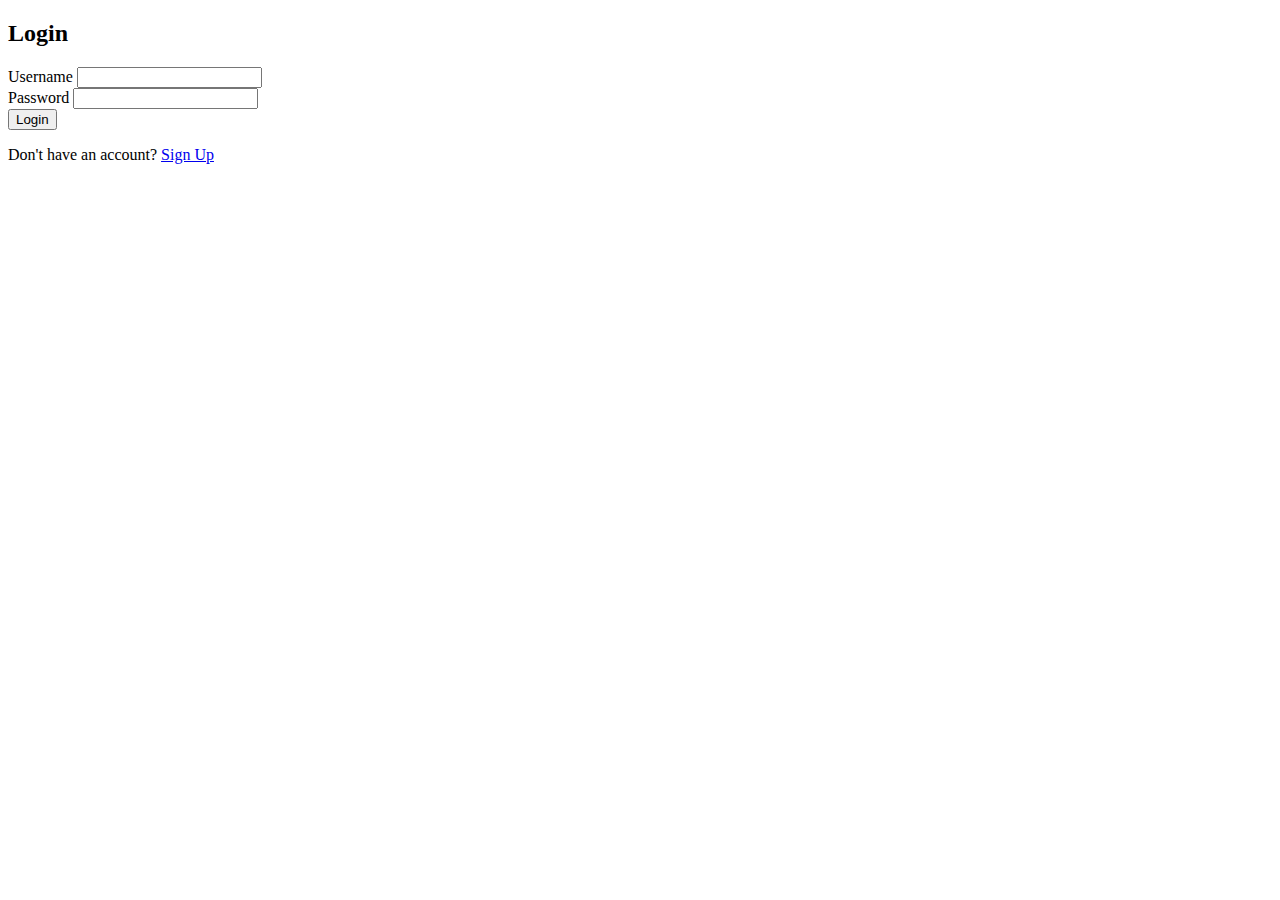
<file: Project/index.html>
<!DOCTYPE html>
<html lang="en">
  <head>
    <meta charset="UTF-8" />
    <meta name="viewport" content="width=device-width, initial-scale=1.0" />
    <title>Login</title>
    <link rel="stylesheet" href="https://tasking-ten.vercel.app/loginsignup.css" />
  </head>
  <body>
    <div class="login-container">
      <h2>Login</h2>
      <form id="loginForm">
        <label for="username">Username</label>
        <input type="text" id="username" required /><br />
        <label for="password">Password</label>
        <input type="password" id="password" required /><br />
        <button type="submit">Login</button>
      </form>
      <p>Don't have an account? <a href="https://tasking-ten.vercel.app/signup.html">Sign Up</a></p>
    </div>
    <script>
      document
        .getElementById("loginForm")
        .addEventListener("submit", function (event) {
          event.preventDefault();
          const username = document.getElementById("username").value;
          const password = document.getElementById("password").value;
          // Here, you would authenticate the user with the backend or any other method
          // For simplicity, let's assume username and password are hardcoded
          if (username === "user" && password === "password") {
            window.location.href = "./taskmanager.html"; // Redirect to the task manager page
          } else {
            alert("Invalid username or password");
          }
        });
    </script>
  </body>
</html>
</file>
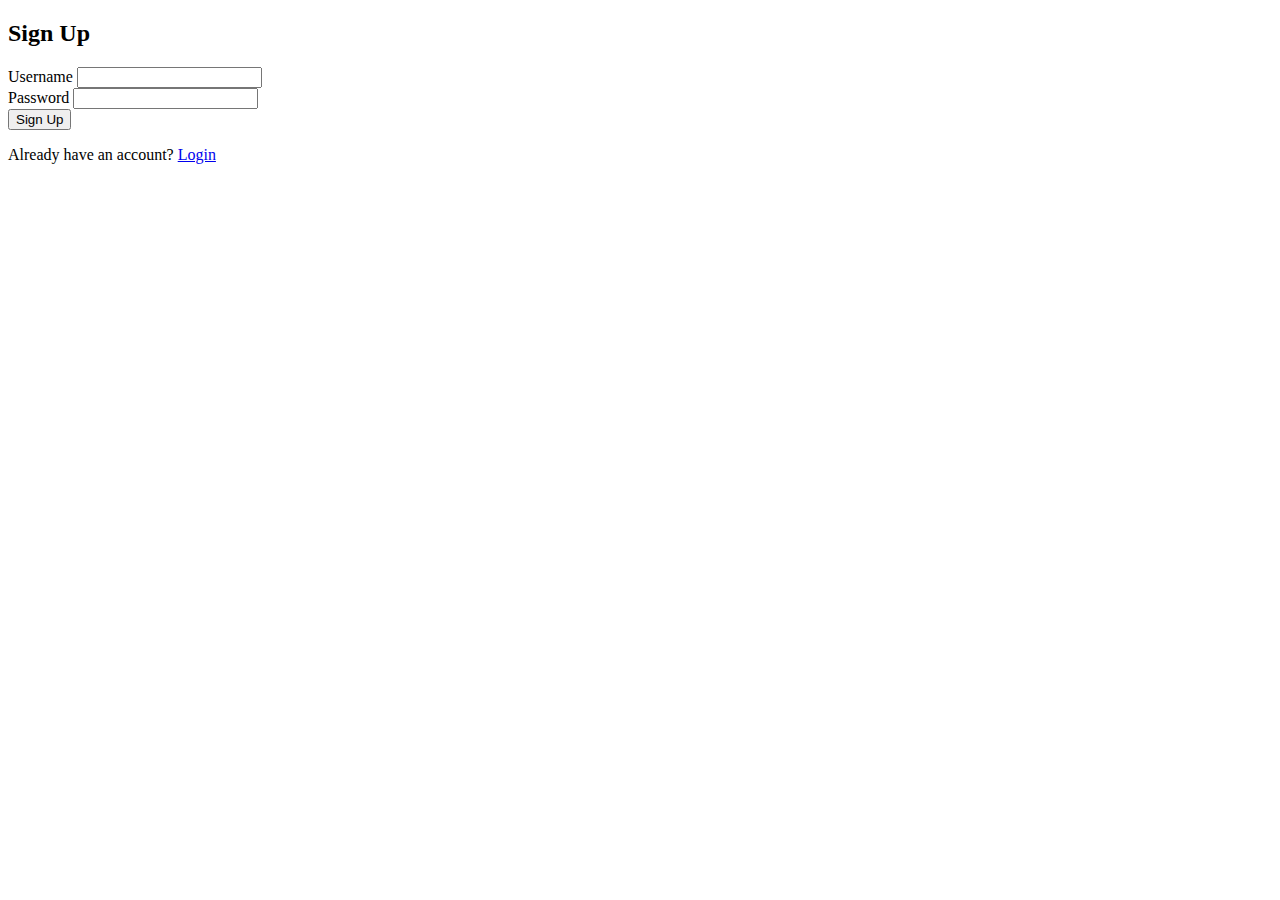
<file: Project/Signup.html>
<!DOCTYPE html>
<html lang="en">
  <head>
    <meta charset="UTF-8" />
    <meta name="viewport" content="width=device-width, initial-scale=1.0" />
    <title>Sign Up</title>
    <link rel="stylesheet" href="https://tasking-ten.vercel.app/loginsignup.css" />
  </head>
  <body>
    <div class="signup-container">
      <h2>Sign Up</h2>
      <form id="signupForm">
        <label for="newUsername">Username</label>
        <input type="text" id="newUsername" required /><br />
        <label for="newPassword">Password</label>
        <input type="password" id="newPassword" required /><br />
        <button type="submit">Sign Up</button>
      </form>
      <p>Already have an account? <a href="https://tasking-ten.vercel.app/">Login</a></p>
    </div>
    <script>
              document.getElementById("signupForm").addEventListener("submit", function(event){
          event.preventDefault();
          const newUsername = document.getElementById("newUsername").value;
          const newPassword = document.getElementById("newPassword").value;
          // Here, you would typically send the new username and password to the backend for registration
          // For simplicity, we'll just display an alert message
          alert("User registered successfully!");
          // Optionally, you can redirect the user to the login page after registration
          window.location.href = ".https://tasking-ten.vercel.app/";
      });
    </script>
  </body>
</html>
</file>
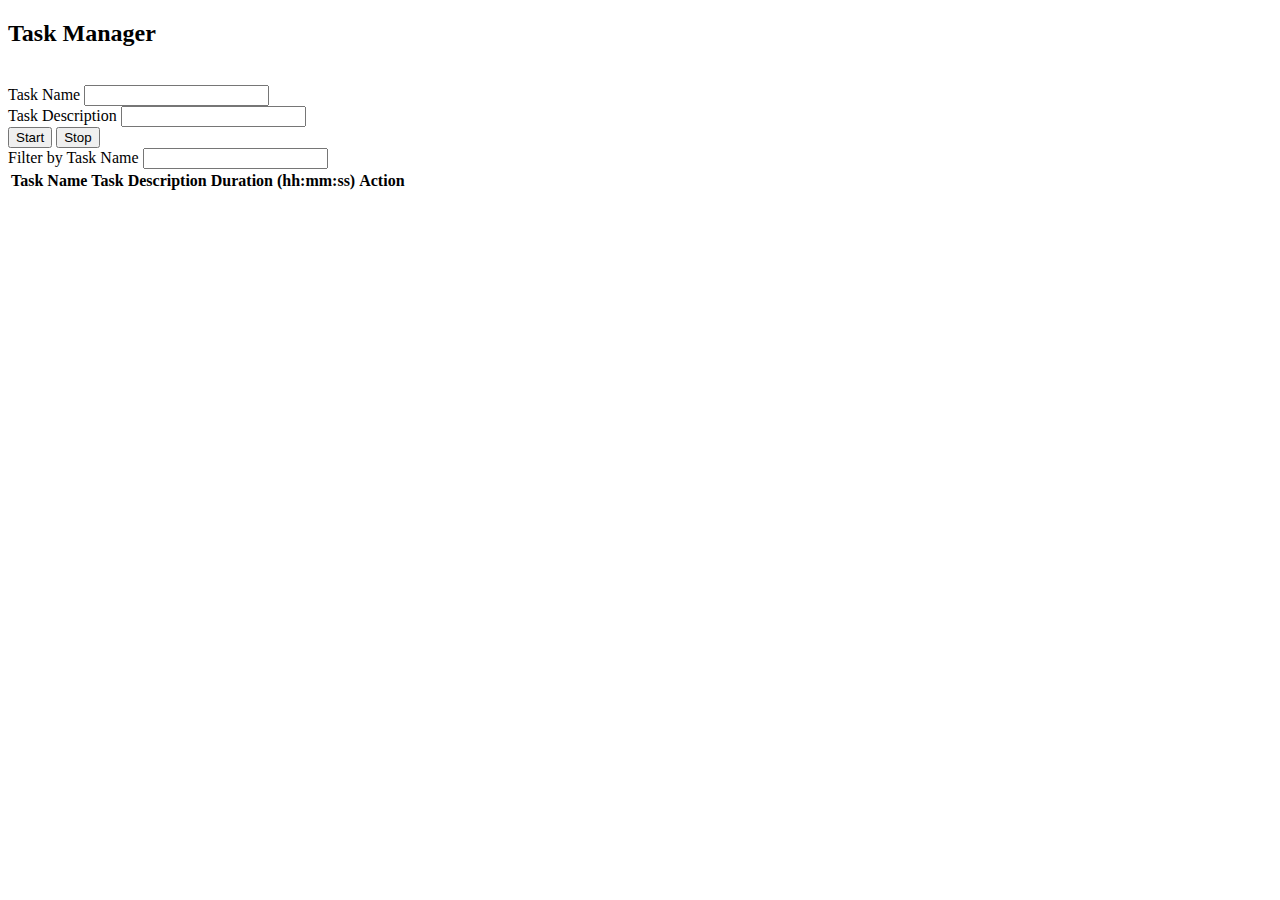
<file: Project/taskManager.html>
<!DOCTYPE html>
<html lang="en">
  <head>
    <meta charset="UTF-8" />
    <meta name="viewport" content="width=device-width, initial-scale=1.0" />
    <title>Task Manager</title>
    <link rel="stylesheet" href="https://tasking-ten.vercel.app/taskCSS.css" />
  </head>
  <body>
    <nav><h2 class="title">Task Manager</h2></nav>
    <br>
    <form id="taskForm">
      <label for="taskName">Task Name</label>
      <input type="text" id="taskName" required /><br />
      <label for="taskDescription">Task Description</label>
      <input type="text" id="taskDescription" required /><br />
      <button type="button" onclick="startTimer()">Start</button>
      <button type="button" onclick="stopTimer()">Stop</button>
    </form>
    <div class="filter">
      <label for="filterByName">Filter by Task Name</label>
      <input type="text" id="filterByName" oninput="filterTasksByName()" />
    </div>
    <div class="time" id="timer"></div>
    <table id="taskTable">
      <thead>
        <tr>
          <th>Task Name</th>
          <th>Task Description</th>
          <th>Duration (hh:mm:ss)</th>
          <th>Action</th> <!-- New column for delete button -->
        </tr>
      </thead>
      <tbody>
        <!-- Task data will be added here -->
      </tbody>
    </table>

    <script src="https://tasking-ten.vercel.app/taskjavascript.js"></script>
  </body>
</html>
</file>
